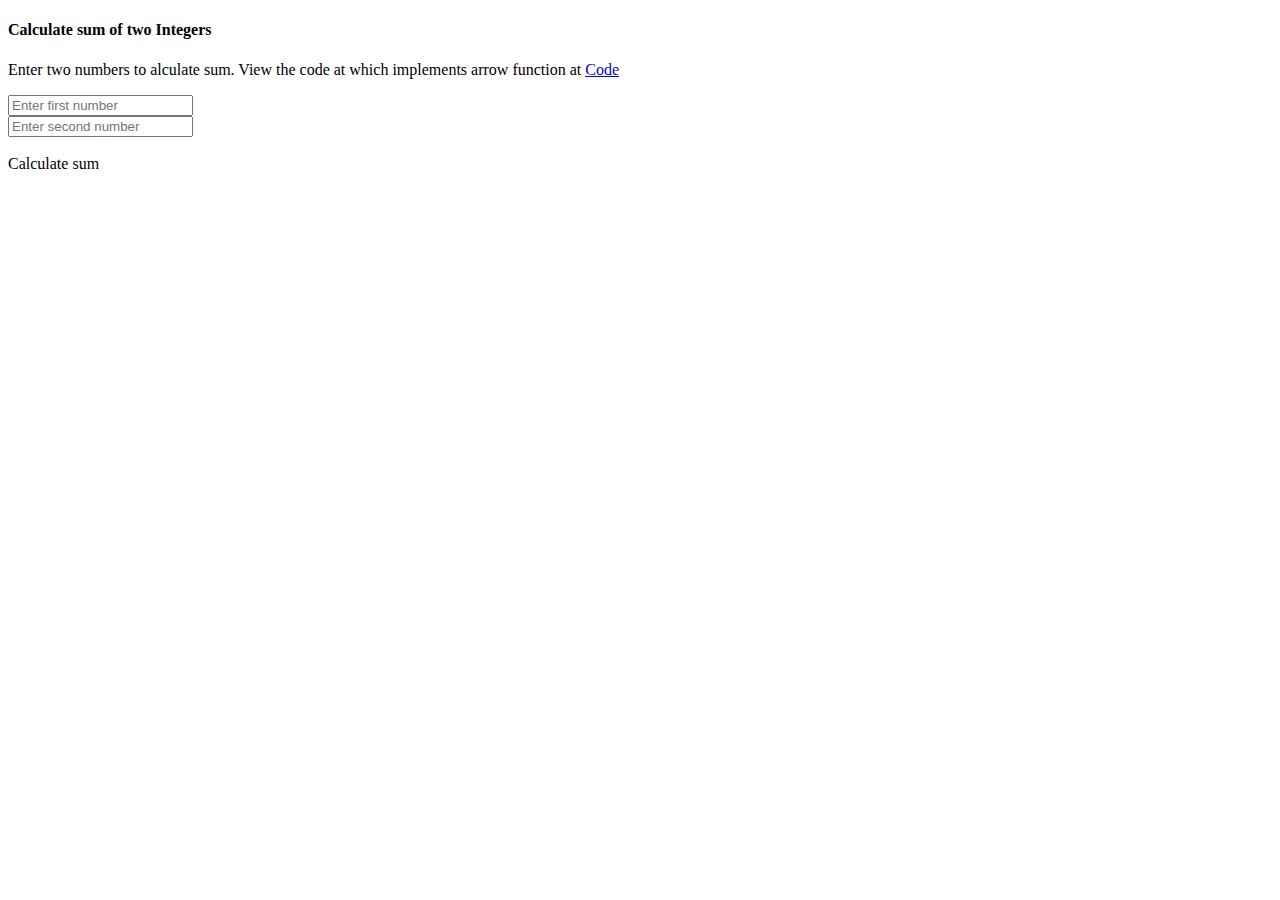
<file: index.html>
<!DOCTYPE html>
<html lang="en">

<head>
    <meta charset="UTF-8">
    <meta name="viewport" content="width=device-width, initial-scale=1.0">
    <title>Arrow Functions</title>
    <link href="https://cdn.jsdelivr.net/npm/bootstrap@5.3.2/dist/css/bootstrap.min.css" rel="stylesheet" integrity="sha384-T3c6CoIi6uLrA9TneNEoa7RxnatzjcDSCmG1MXxSR1GAsXEV/Dwwykc2MPK8M2HN" crossorigin="anonymous">

</head>

<body class="container mt-4">
    <h4>Calculate sum of two Integers</h4>
    <p class="w-100">Enter two numbers to alculate sum. View the code at which implements arrow function at <span><a href="http://github.com/pachekox/100DaysOfJavascript" target="_blank" rel="noopener noreferrer"> Code</a></span></p>
    <form class="form-group" >
        <input type="text" name="number1" id="number1" placeholder="Enter first number" class="form-control w-100"><br>
        <input type="text" name="number2" id="number2" placeholder="Enter second number" class="form-control w-100"><br><br>
        <div onclick="getSum()" class="btn btn-success form-control w-100">Calculate sum</div><br>

        <!-- <h1 style="display:none;" id="result">hello</h1> -->
        <div class="alert alert-primary mt-4" role="alert" id="result" style="display: none;">
            
          </div>

    </form>
    <code>
        <!-- ccode here -->
        
    </code>
</body>

<script>

//arrow function 
    var getSum = (a, b) => {
        var b =parseInt( document.getElementById("number1").value);
        var a = parseInt( document.getElementById("number2").value);
        var sum =a+b;
        // alert('The sum of ' +a +'  and '+b+ '  is ' +sum);
        var result = document.getElementById("result");
        result.innerHTML="Sum of "+a+" and "+b+ " is " +sum;
        result.style.display="block";

        setTimeout(function(){result.style.display="none"},5000);

    }
</script>

</html>
</file>
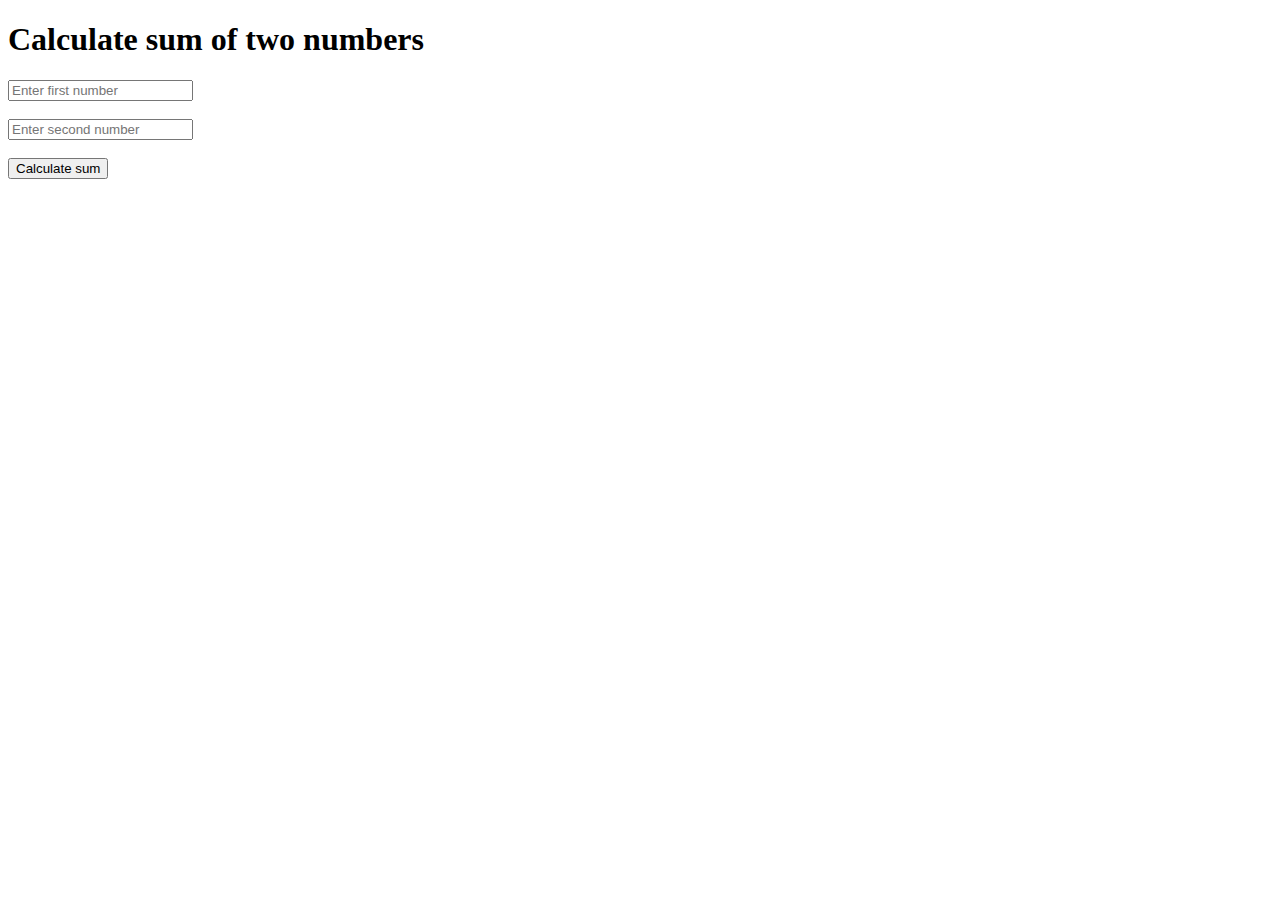
<file: arrow.html>
<!DOCTYPE html>
<html lang="en">

<head>
    <meta charset="UTF-8">
    <meta name="viewport" content="width=device-width, initial-scale=1.0">
    <title>Arrow Functions</title>
    <link href="https://cdn.jsdelivr.net/npm/bootstrap@5.3.2/dist/css/bootstrap.min.css" rel="stylesheet" integrity="sha384-T3c6CoIi6uLrA9TneNEoa7RxnatzjcDSCmG1MXxSR1GAsXEV/Dwwykc2MPK8M2HN" crossorigin="anonymous">

</head>

<body class="container mt-4">
    <h1>Calculate sum of two numbers</h1>
    <form action="POST">
        <input type="text" name="number1" id="number1" placeholder="Enter first number"><br><br>
        <input type="text" name="number2" id="number2" placeholder="Enter second number"><br><br>
        <button onclick="getSum()">Calculate sum</button>

    </form>
    <code>
        <!-- ccode here -->
        
    </code>
</body>

<script>

//arrow function 
    var getSum = (a, b) => {
        var b =parseInt( document.getElementById("number1").value);
        var a = parseInt( document.getElementById("number2").value);
        var sum =a+b;
        alert('The sum of ' +a +'  and '+b+ '  is ' +sum);
    }
</script>

</html>
</file>
